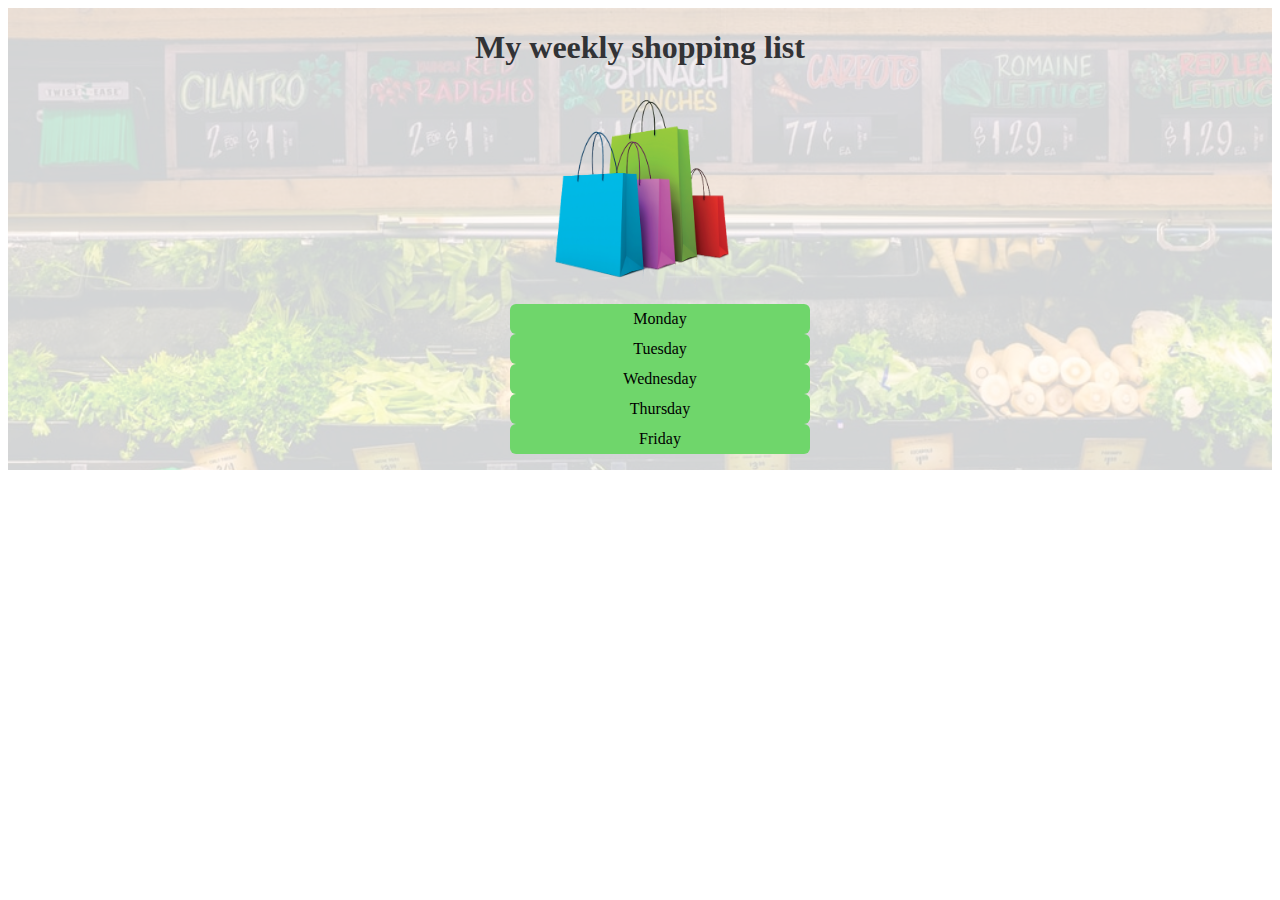
<file: src/index.html>
<!DOCTYPE html>
<html>
<head>
    <link rel="stylesheet" href="style.css">
    <title>Shopping list</title>
</head>

<body>
<div class="wrap">
    <img class="bg-img" src="bg_image.jpeg" alt="Backgroung Image">
    <div class="bg-content">
        <h1>My weekly shopping list</h1>
        <img src="shoppingBags.png" height="200" width="200" align="center">
        <ul class="vertical-menu">
            <li><a href="Monday.html">Monday</a></li>
            <li><a href="Tuesday.html">Tuesday</a></li>
            <li><a href="Wednesday.html">Wednesday</a></li>
            <li><a href="Thursday.html">Thursday</a></li>
            <li><a href="Friday.html">Friday</a></li>
        </ul>
    </div>
</div>
</body>
</html>
</file>
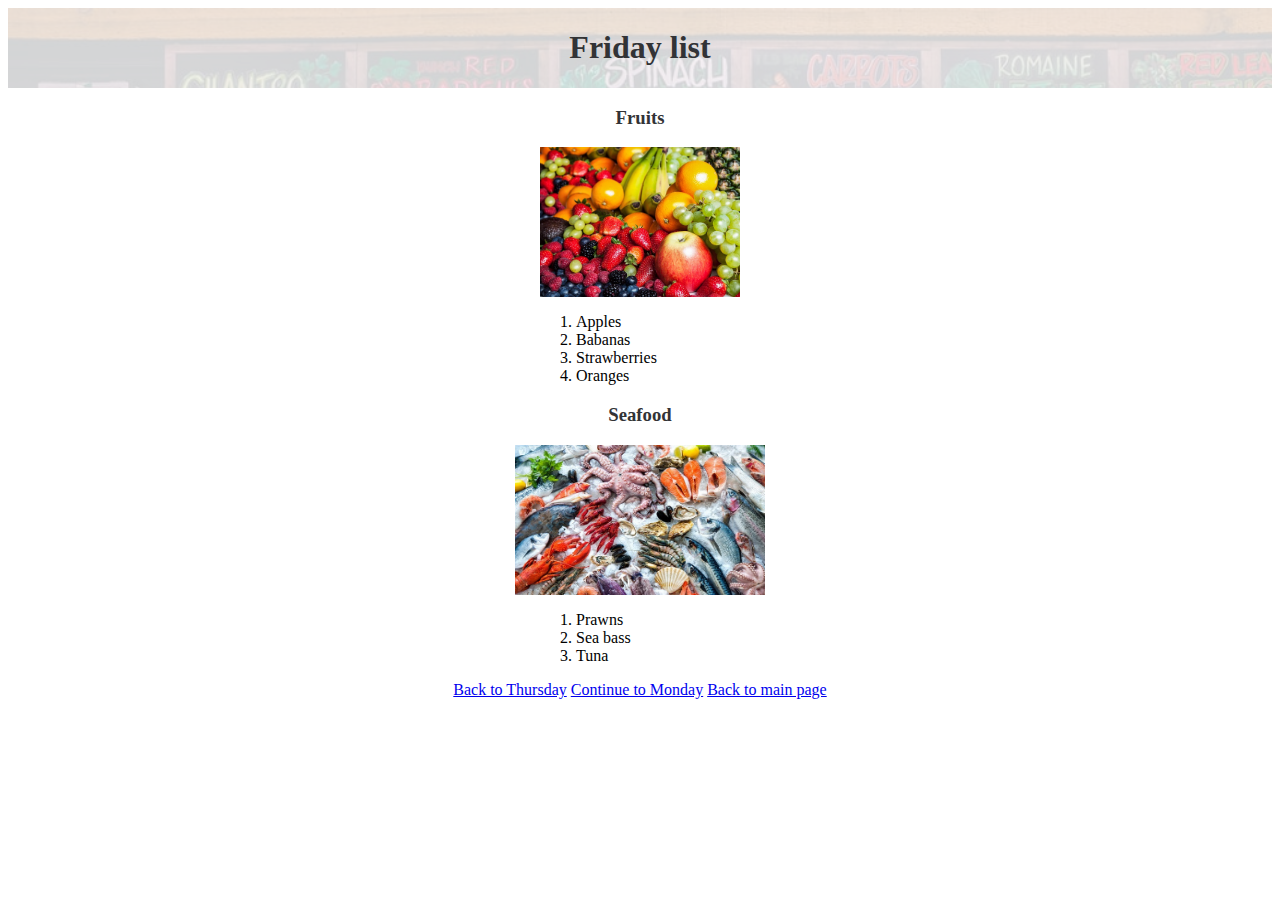
<file: src/Friday.html>
<!DOCTYPE html>
<html>
<head>
<link rel="stylesheet" href="style.css">
<title>Wednesday</title>
</head>
<body>
    <div>
        <div class="wrap">
            <img class="bg-img" src="bg_image.jpeg" alt="Backgroung Image">
            <div class="bg-content">
                <h1>Friday list</h1>
            </div>
        </div>

        <h3>Fruits</h3>
        <img src="fruits.jpg" height="150" width="200" align="center">
        <ol>
            <li>Apples</li>
            <li>Babanas</li>
            <li>Strawberries</li>
            <li>Oranges</li>
        </ol>

        <h3>Seafood</h3>
        <img src="seafood.jpg" height="150" width="250" align="center">
        <ol>
            <li>Prawns</li>
            <li>Sea bass</li>
            <li>Tuna</li>
        </ol>

        <a href="Thursday.html">Back to Thursday</a>
        <a href="Monday.html">Continue to Monday</a>
        <a href="index.html">Back to main page</a>
    </div>
</body>
</html>
</file>
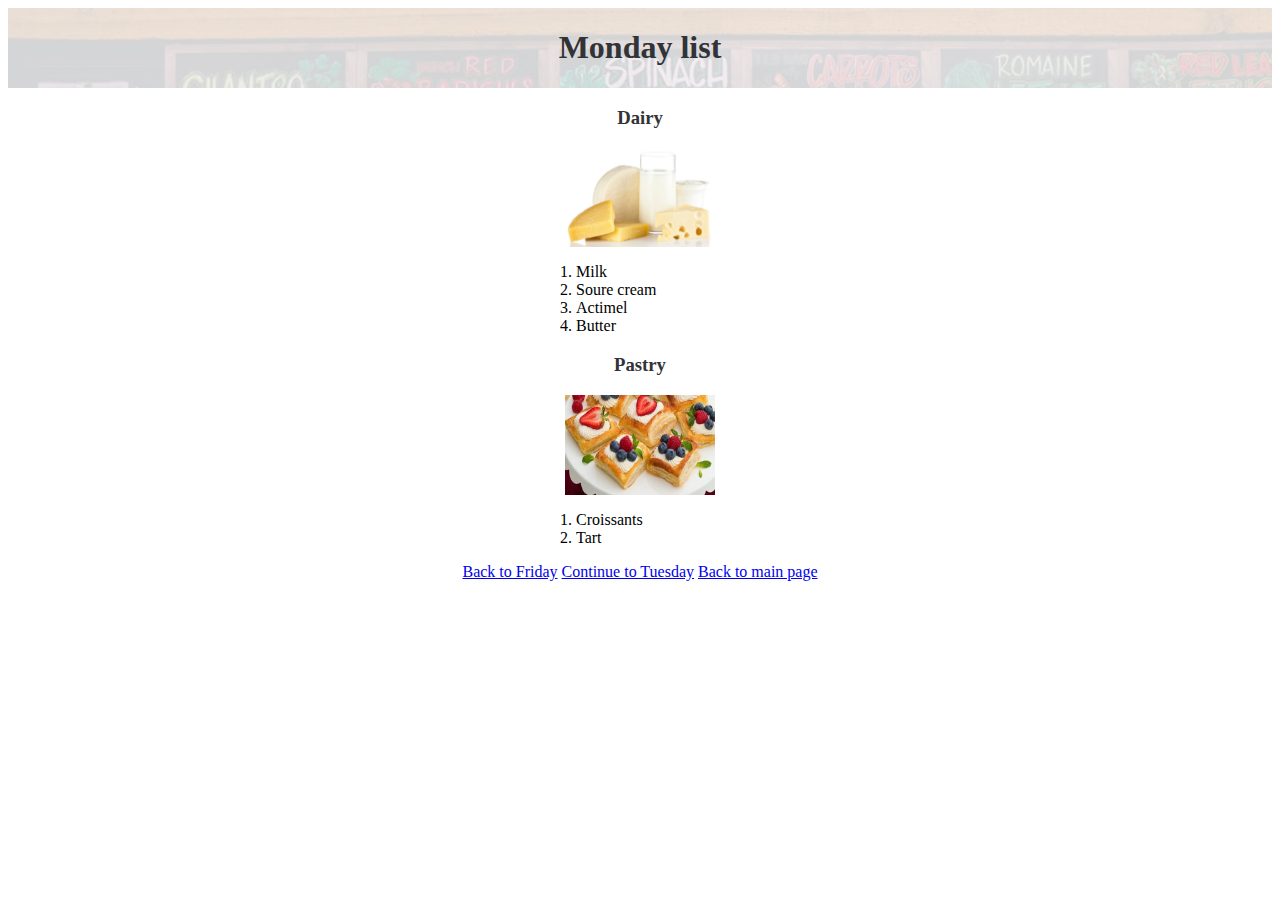
<file: src/Monday.html>
<!DOCTYPE html>
<html>
<head>
<link rel="stylesheet" href="style.css">
<title>Monday Shopping List</title>
</head>
<body>
<div>
    <div class="wrap">
      <img class="bg-img" src="bg_image.jpeg" alt="Backgroung Image">
      <div class="bg-content">
         <h1>Monday list</h1>
      </div>
    </div>

    <h3>Dairy</h3>
    <img src="dairy.jpg" height="100" width="150" align="center">
    <ol>
        <li>Milk</li>
        <li>Soure cream</li>
        <li>Actimel</li>
        <li>Butter</li>
    </ol>
    <h3>Pastry</h3>
    <img src="pastry.jpg" height="100" width="150" align="center">
    <ol>
        <li>Croissants</li>
        <li>Tart</li>
    </ol>

    <a href="Friday.html">Back to Friday</a>
    <a href="Tuesday.html">Continue to Tuesday</a>
    <a href="index.html">Back to main page</a>
</div>
</body>
</html>
</file>
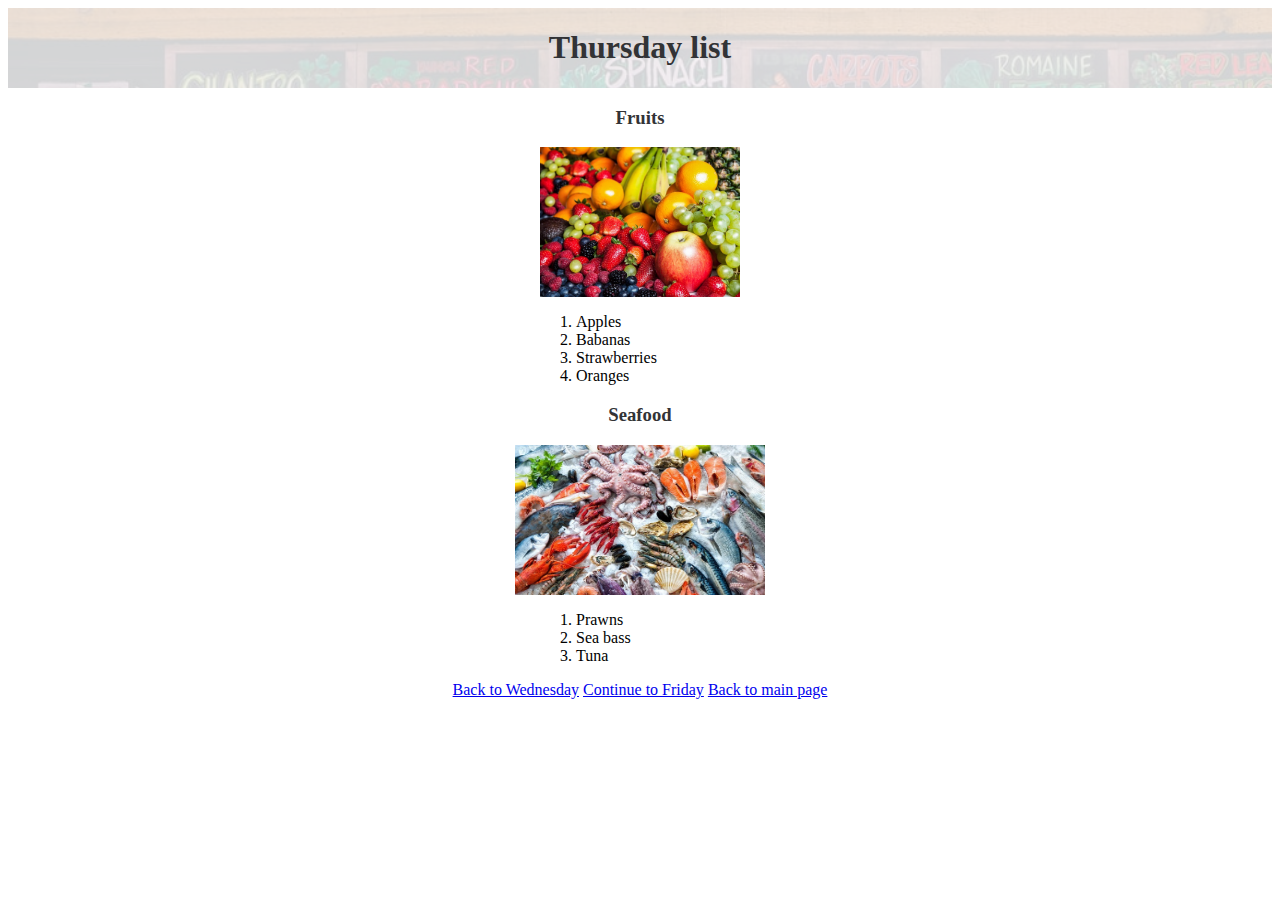
<file: src/Thursday.html>
<!DOCTYPE html>
<html>
<head>
<link rel="stylesheet" href="style.css">
<title>Wednesday</title>
</head>
<body>
    <div>
        <div class="wrap">
            <img class="bg-img" src="bg_image.jpeg" alt="Backgroung Image">
            <div class="bg-content">
                <h1>Thursday list</h1>
            </div>
        </div>

        <h3>Fruits</h3>
        <img src="fruits.jpg" height="150" width="200" align="center">
        <ol>
            <li>Apples</li>
            <li>Babanas</li>
            <li>Strawberries</li>
            <li>Oranges</li>
        </ol>

        <h3>Seafood</h3>
        <img src="seafood.jpg" height="150" width="250" align="center">
        <ol>
            <li>Prawns</li>
            <li>Sea bass</li>
            <li>Tuna</li>
        </ol>

        <a href="Wednesday.html">Back to Wednesday</a>
        <a href="Friday.html">Continue to Friday</a>
        <a href="index.html">Back to main page</a>
    </div>
</body>
</html>
</file>
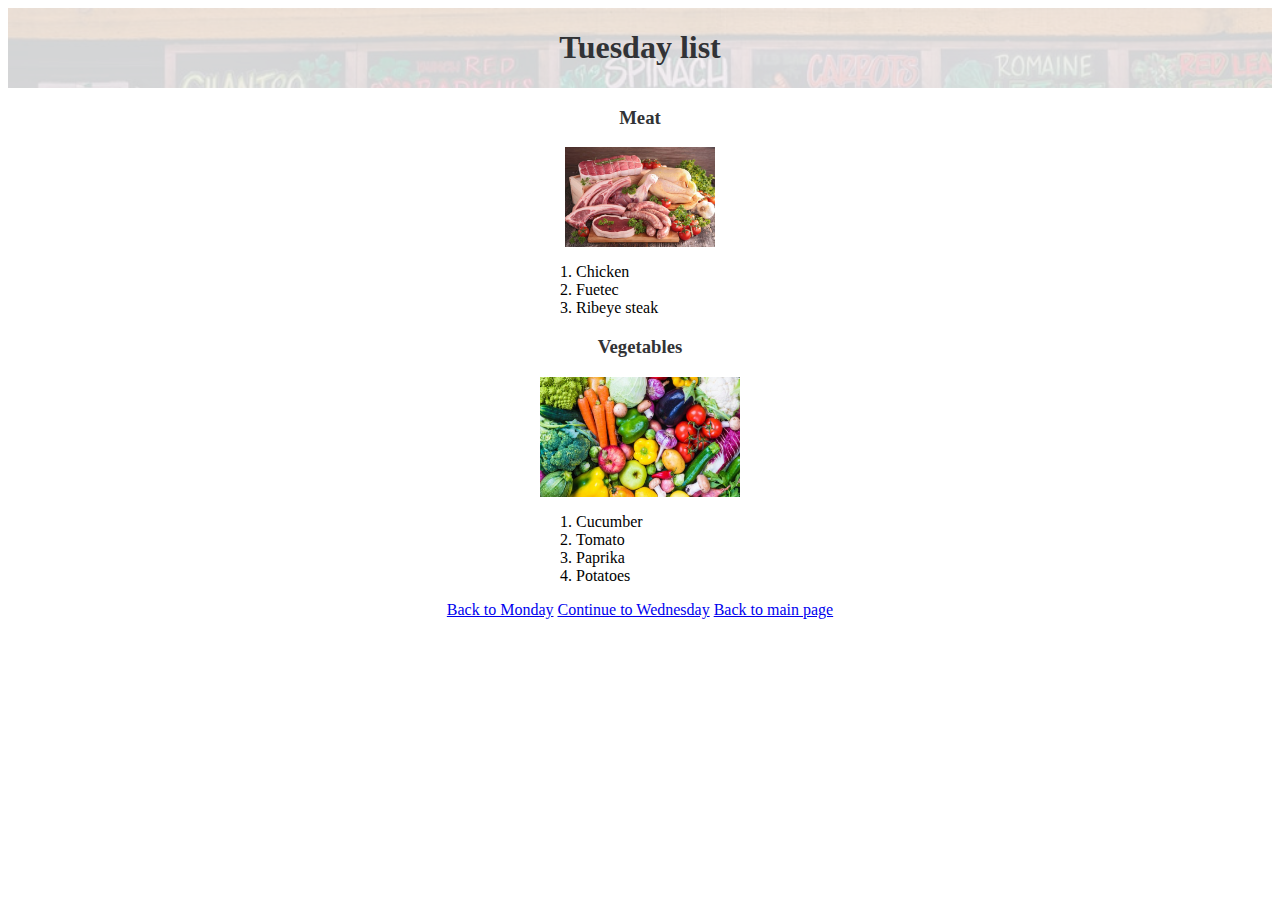
<file: src/Tuesday.html>
<!DOCTYPE html>
<html>
<head>
<link rel="stylesheet" href="style.css">
<title>Tuesday</title>
</head>
<body>
    <div>
        <div class="wrap">
            <img class="bg-img" src="bg_image.jpeg" alt="Backgroung Image">
            <div class="bg-content">
                <h1>Tuesday list</h1>
            </div>
        </div>

        <h3>Meat</h3>
        <img src="meat.jpg" height="100" width="150" align="center">
        <ol>
            <li>Chicken</li>
            <li>Fuetec</li>
            <li>Ribeye steak</li>
        </ol>

        <h3>Vegetables</h3>
        <img src="veggies.jpg" height="120" width="200" align="center">
        <ol>
            <li>Cucumber</li>
            <li>Tomato</li>
            <li>Paprika</li>
            <li>Potatoes</li>
        </ol>

        <a href="Monday.html">Back to Monday</a>
        <a href="Wednesday.html">Continue to Wednesday</a>
        <a href="index.html">Back to main page</a>
    </div>
</body>
</html>
</file>
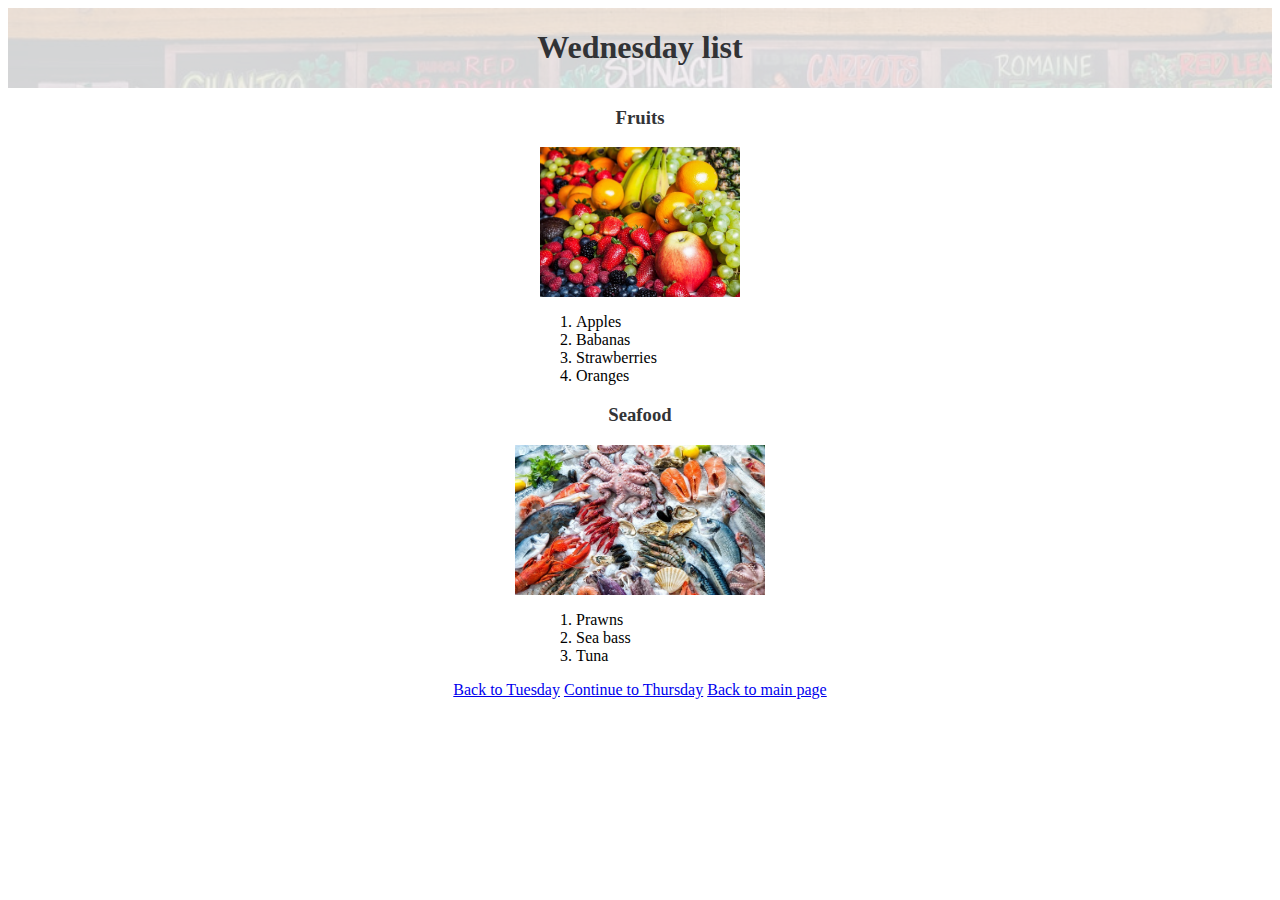
<file: src/Wednesday.html>
<!DOCTYPE html>
<html>
<head>
<link rel="stylesheet" href="style.css">
<title>Wednesday</title>
</head>
<body>
    <div>
        <div class="wrap">
            <img class="bg-img" src="bg_image.jpeg" alt="Backgroung Image">
            <div class="bg-content">
                <h1>Wednesday list</h1>
            </div>
        </div>

        <h3>Fruits</h3>
        <img src="fruits.jpg" height="150" width="200" align="center">
        <ol>
            <li>Apples</li>
            <li>Babanas</li>
            <li>Strawberries</li>
            <li>Oranges</li>
        </ol>

        <h3>Seafood</h3>
        <img src="seafood.jpg" height="150" width="250" align="center">
        <ol>
            <li>Prawns</li>
            <li>Sea bass</li>
            <li>Tuna</li>
        </ol>

        <a href="Tuesday.html">Back to Tuesday</a>
        <a href="Thursday.html">Continue to Thursday</a>
        <a href="index.html">Back to main page</a>
    </div>
</body>
</html>
</file>
<file: src/style.css>
body {
  font-family:Verdana;
}

.wrap {
  overflow: hidden;
  position: relative;
}

.bg-img {
    background-repeat: repeat;
    background-position: 50% 50%;
    background-size: cover;
    opacity: 0.2;
    position: absolute;
    left: 0;
    top: 0;
    width: 100%;
    height: auto;
}
.bg-content {
  position: relative;
}

h1, h2, h3 {
  color: #323336;
  text-align: center;
}

div {
  text-align: center;
}

ol
{
  color:black;
  text-align: left;
  list-style-position: inside;
  width: 200px;
  margin-left: auto;
  margin-right: auto;
}

.vertical-menu {
  width: 300px; /* Set a width if you like */
  text-align: center;
  position: relative;
  margin-left: auto;
  margin-right: auto;
  overflow: hidden;
  list-style-position: inside;
  list-style-type: none;
}

.vertical-menu li {
  border-radius: 6px;
}

.vertical-menu a {
  background-color: #6fd66b; /* Grey background color */
  color: black; /* Black text color */
  display: block; /* Make the links appear below each other */
  padding: 6px; /* Add some padding */
  text-decoration: none; /* Remove underline from links */
  border-radius: 6px;
}

.vertical-menu a:hover {
  background-color: #ccc; /* Dark grey background on mouse-over */
}

.vertical-menu a.active {
  background-color: #4CAF50; /* Add a green color to the "active/current" link */
  color: white;
}
</file>
